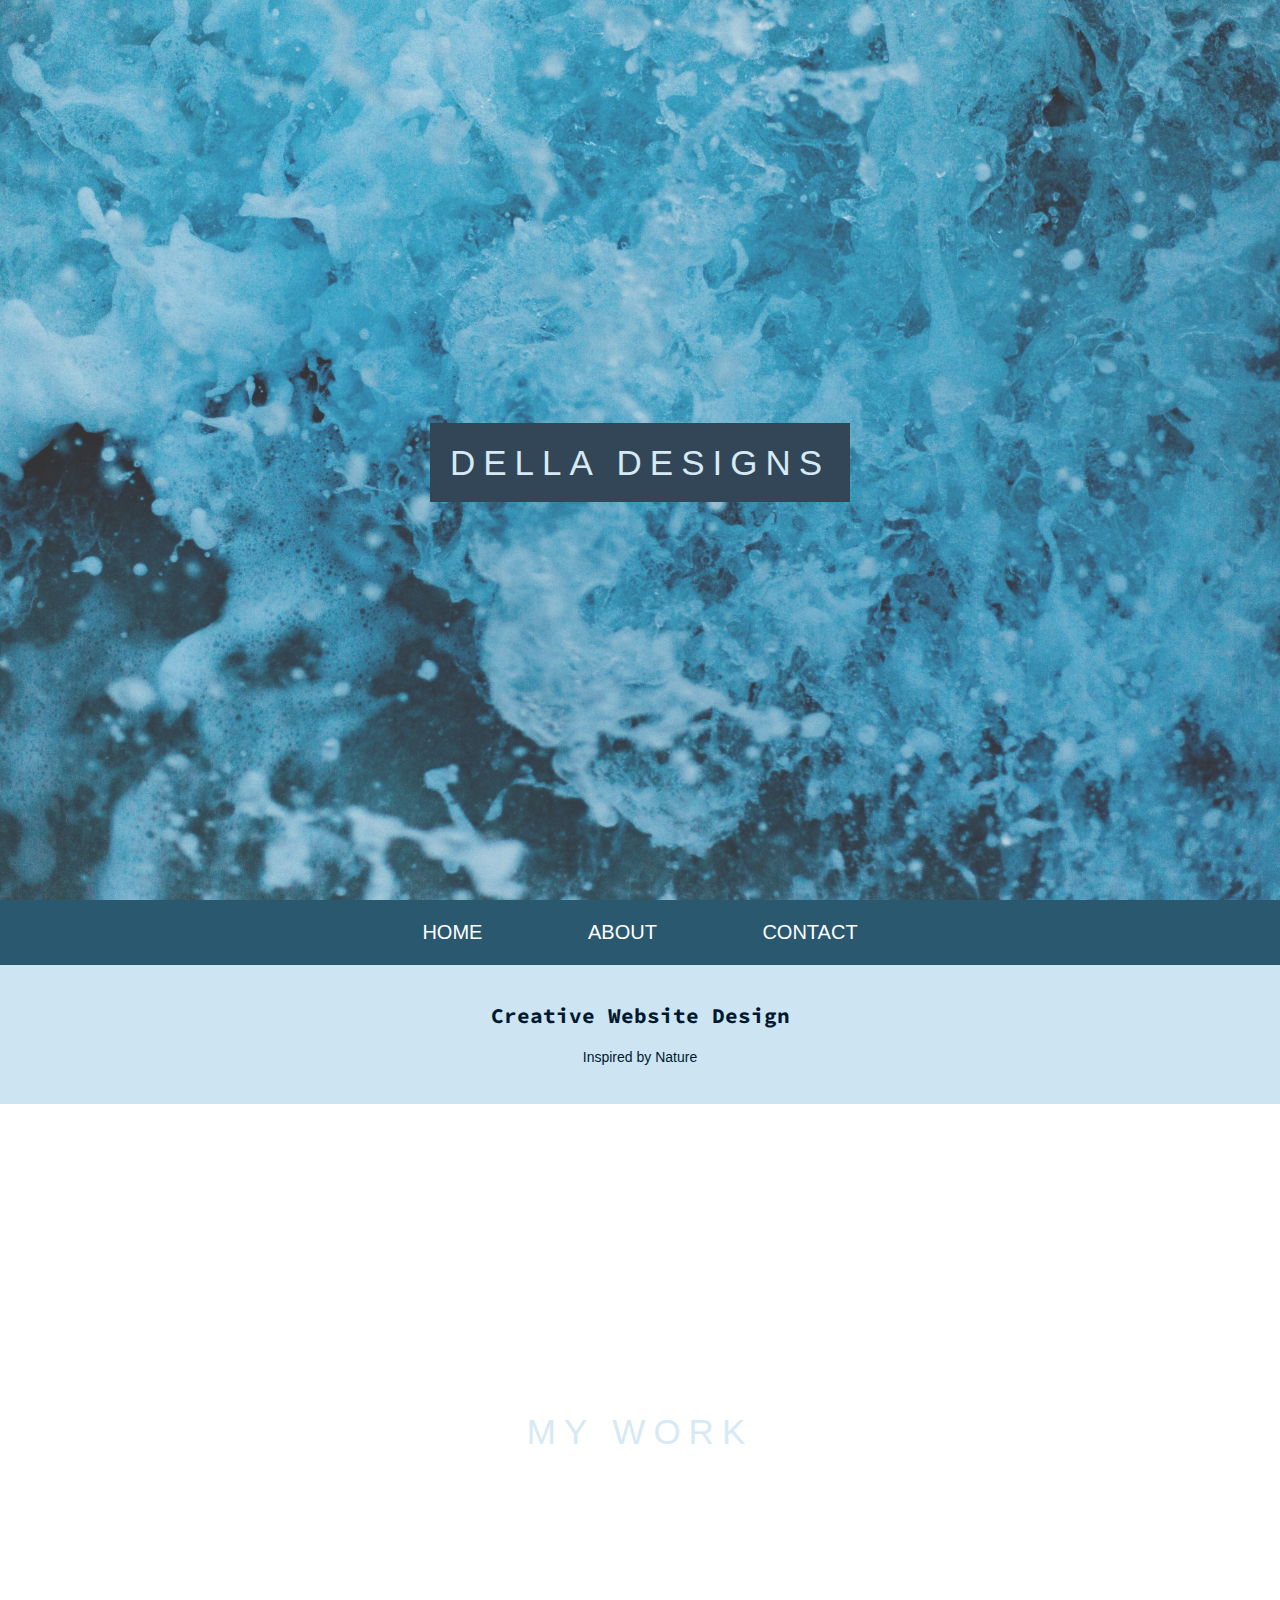
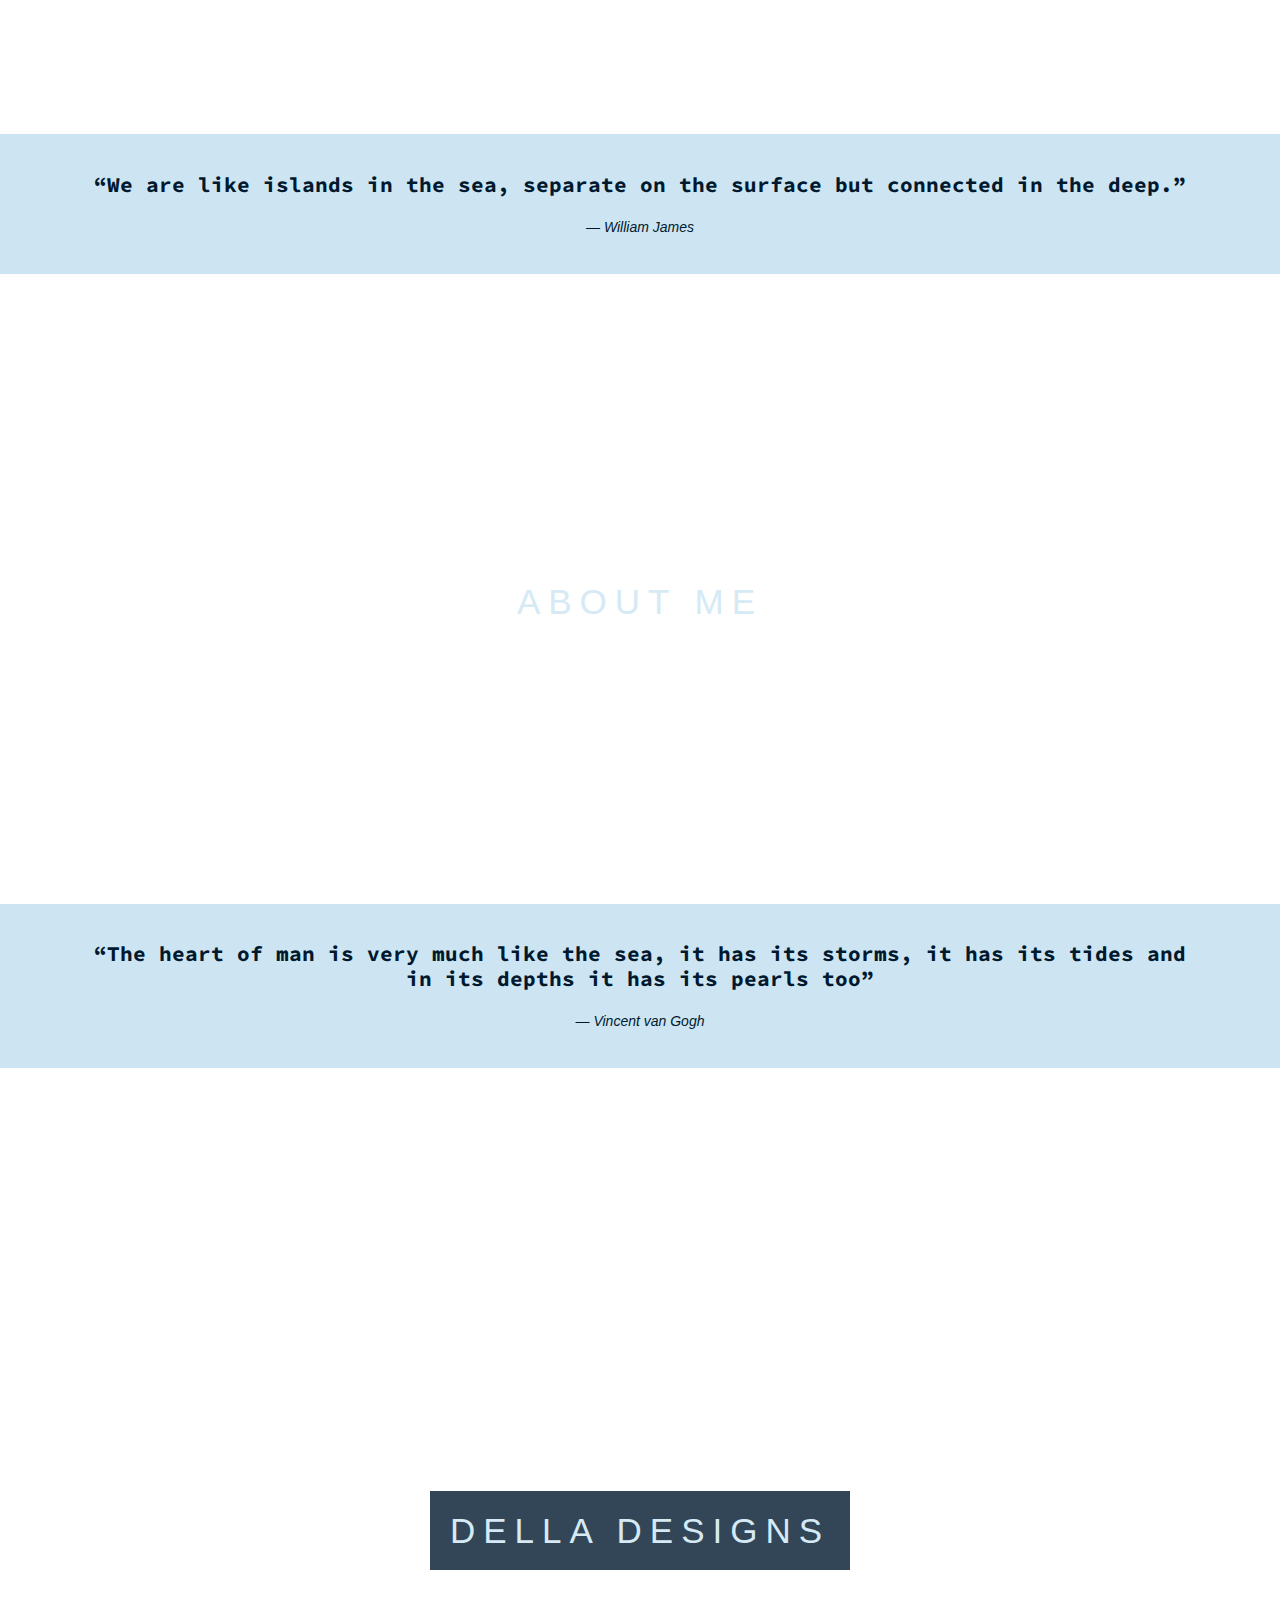
<file: index.html>
<!DOCTYPE html>

<html lang="en">

<head>
    <meta charset="UTF-8">
    <meta name="viewport" content="width=device-width, inital-scale=1.0">
    <!--<meta http-equiv="X-UA-Compatible" content="ie=edge">-->
    <title>Della Designs | Home</title>
    <link rel="stylesheet" href="style.css">
    <link href="https://fonts.googleapis.com/css?family=Source+Code+Pro" rel="stylesheet">
</head>


<body>
    <script src="test.js"></script>
   
<!-- HEADING -->  
    <div class="pimg1">
        <div class="ptext">
            <span class="border">
                Della Designs
            </span>
        </div>
    </div>
  
    
 <!-- MENU  -->   
<nav id="menu">
          <ul>
            <li><a href="index.html">Home</a></li>
            <li><a href="About Me.html">About</a></li>
            <li><a href="Contact.html">Contact</a></li>
          </ul>
        </nav>


<!-- SECTIONS -->

    <section class="section section-light">
        <h2>Creative Website Design</h2>
        <p>Inspired by Nature</p>
    </section>

    <div class="pimg2">
        <div class="ptext">
            <span class="border trans">
                <a href="My Work.html">My Work</a>
            </span>
        </div>
    </div>

    <section class="section section-light">
        <h2>“We are like islands in the sea, separate on the surface but connected in the deep.”</h2>
        <p class="quote">― William James</p>
    </section>

    <div class="pimg3">
        <div class="ptext">
            <span class="border trans">
                <a href="about.html">About Me</a>
            </span>
        </div>
    </div>

    <section class="section section-light">
        <h2>“The heart of man is very much like the sea, it has its storms, it has its tides and in its depths it has
            its pearls too” </h2>
        <p class="quote">― Vincent van Gogh</p>
    </section>

    <div class="pimg1">
        <div class="ptext">
            <span class="border">
                Della Designs
            </span>
        </div>
    </div>

</body>

</html>
</file>
<file: style.css>
/* TEXT STYLES  */

body,
html {
    height: 100%;
    margin: 0;
    font-size: 14px;
    font-family: "Lato", sans-serif;
    font-weight: 400;
    line-height: 1.8em;
    color: #666;
}

h2{
    font-family: 'Source Code Pro', monospace;
}
.quote{
    font-style: italic;
}

/*   SECTION STYLES   */
.pimg1,
.pimg2,
.pimg3 {
    position: relative;
    opacity: 0.80;
    background-position: center;
    background-size: cover;
    background-repeat: no-repeat;
    background-attachment: fixed;
}
.pimg1 {
    background-image: url(img1.jpg);
    min-height: 100%;
}
#small_header{
    min-height: 400px;
}
.pimg2 {
    background-image: url(img2.jpg);
    min-height: 70%;
}
.pimg3 {
    background-image: url(img3.jpg);
    min-height: 70%;
}
.section {
    text-align: center;
    padding: 20px 80px;
}
.section-light {
    background-color: #cde5f3;
    color: #00192e;
}
span a {
    text-decoration: none;
    color: inherit;
}
span a:hover{
    color: #fff;
}
/*Alternative colour option  #2d4b5e*/

/* Not currently used
.section-dark {
    background-color: #75ccfff1;
    color: #00192e;
}  */

.ptext {
    position: absolute;
    top: 50%;
    width: 100%;
    text-align: center;
    color: white;
    font-size: 35px;
    letter-spacing: 8px;
    text-transform: uppercase;
    padding: 0;
}
.ptext .border {
    background-color:	#00192e;
    color: #cde5f3;
    padding: 20px;
}
.ptext .border.trans {
    background-color: transparent;
}


/*  REACTIVITY  */
@media(max-width:568px) {

    .pimg1,
    .pimg2,
    .ping3 {
        background-attachment: scroll;
    }
}


/* NAV BAR STYLING  */

nav {
    background-color: 	#2a586f;
    display: block;
    padding: 0;
    opacity: 1.00;
    z-index: 2;
}
nav ul {
    text-align: center;
    margin: auto;
    padding: 0;
    font-size: 20px;  
}
nav ul li {
    display: inline-block;  
}  
nav ul li a {
        color: white;
        display: inline-block;
        padding: 20px 50px;
        text-decoration: none;
        text-transform: uppercase;

    }
nav ul li a:hover {
    background-color: #ffffff;
    color: rgb(61, 183, 240);

}
#menu.docked {  
     width: 100%;
     display: inline-block;
    }
/*
  @import "compass/css3"; */



/*  ABOUT ME PAGE STYLING */

  main{
      background-color: #cde5f3;
  }
.page-title{
    padding: 20px;
}


/*   CARD STYLING  */
.centered {
    margin: 0 auto;
    padding: 3em 10em;
}


  .card {
	background: white;
	margin-bottom: 2em;	
}

.card a {
	color: black;
	text-decoration: none;
}

.card a:hover {
	box-shadow: 3px 3px 8px hsl(0, 0%, 70%);
}

.card-content {
	padding: 1.4em;
}

.card-content h2 {
	margin-top: 0;
	margin-bottom: .5em;
	font-weight: normal;
}

.card-content p {
	font-size: 95%;
}

img {
  width: 100%;
  height: auto;

}
.thumbnail{
    padding: 0;
    margin: 1em;
    border: 1px;
    border-color: #2a586f;
    border-style: solid;
}

/* Flexbox styles */
@media screen and (min-width: 40em) {  
    .cards {
      margin-top: -1em;
      display: flex;
      justify-content: space-between;
      flex-wrap: wrap;
    }
  
    .card {
      margin-bottom: 1em;
      display: flex;
      flex: 0 1 calc(50% - 0.5em);
      /* width: calc(50% - 1em); */
    }
  } /* mq 40em*/
  
  @media screen and (min-width: 60em) {
    .cards {
      margin-top: inherit;
    }
    
    .card {
      margin-bottom: 2em;
      display: flex;
      flex: 0 1 calc(33% - 0.5em);
      /* width: calc(33% - 1em); */
    }
  } /* mq 60em*/

.card-heading{
    text-transform: uppercase;
    font-weight: bold;

}


.icons{
width: 40%; 
display: block;
margin-left: auto;
margin-right: auto;
padding-bottom: 0.5em;
padding-top: 2em;
}

.move_icons{
    position: absolute;
    bottom: 0;
}

a .test-move{
    position: relative;
}
</file>
